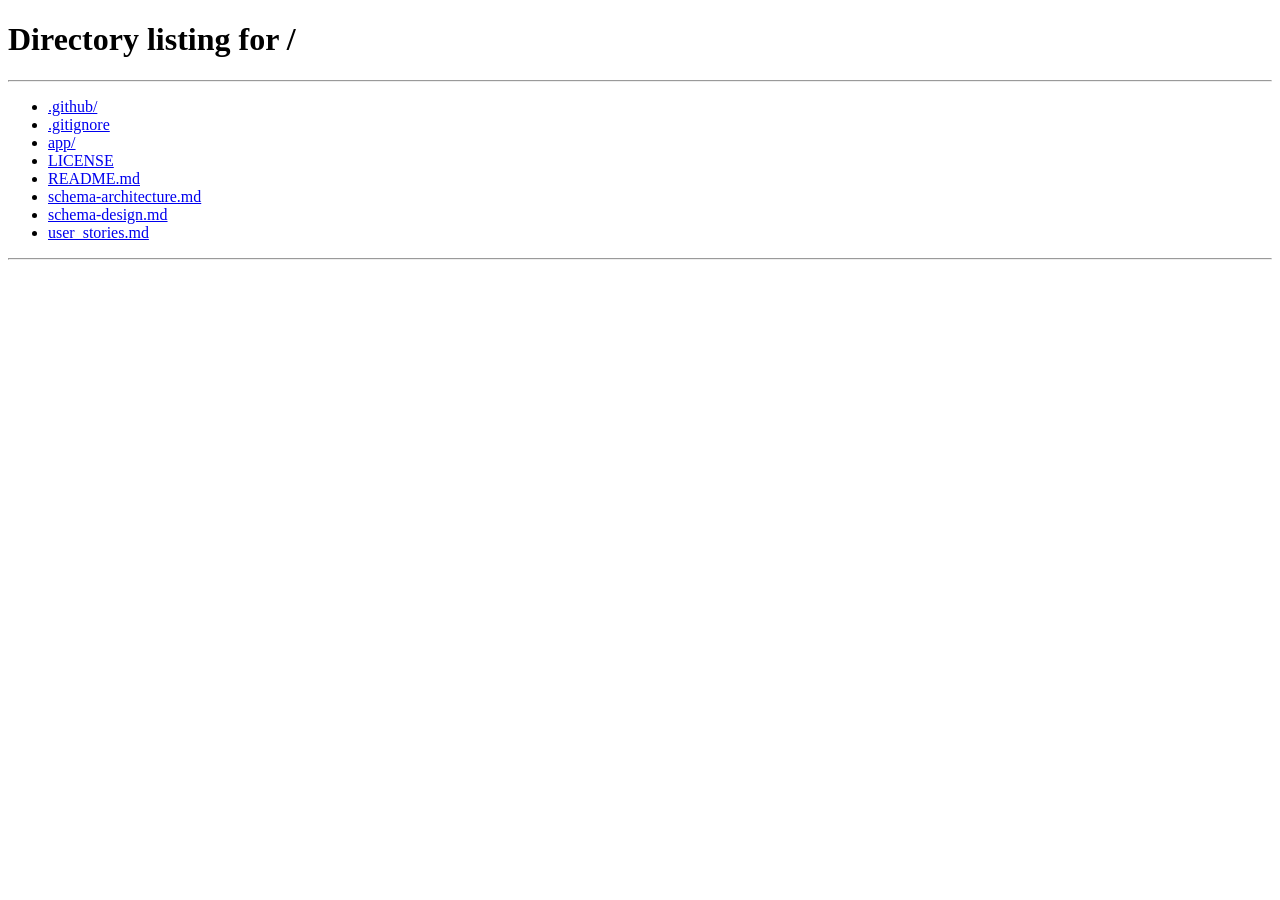
<file: app/src/main/resources/static/pages/addPrescription.html>
<!-- addPrescription.html -->
<!DOCTYPE html>
<html lang="en">

<head>
    <meta charset="UTF-8">
    <link rel="icon" type="image/svg+xml" href="../assets/images/logo/logo.png" />
    <title>DoctorDashboard</title>
    <link rel="stylesheet" href="../assets/css/adminDashboard.css">
    <link rel="stylesheet" href="../assets/css/doctorDashboard.css">
    <link rel="stylesheet" href="../assets/css/addPrescription.css">
    <link rel="stylesheet" href="../assets/css/style.css">
    <script src="../js/render.js" defer></script>
    <script src="../js/util.js" defer></script>
    <script src="../js/components/header.js" defer></script>
    <script src="../js/components/footer.js" defer></script>
    <script type="module" src = "../js/addPrescription.js"></script>

</head>

<body onload="renderContent()">
    <div class="container">
        <div class="wrapper">
            <div id="header"></div>
            <div class="main-content">
                <div class="form-container">
                    <h2 id="heading">Add <span>Prescription</span></h2>
                    <form>
                        <label for="patientName">Patient Name</label>
                        <input type="text" id="patientName" disabled>

                        <label for="medicines">Medicine Names</label>
                        <input type="text" id="medicines" placeholder="e.g. Paracetamol, Vitamin C" required>

                        <label for="dosage">Dosage Instructions</label>
                        <textarea id="dosage" rows="3"
                            placeholder="e.g - Paracetamol"></textarea>

                        <label for="notes">Additional Notes</label>
                        <textarea id="notes" rows="3"
                            placeholder="Any precautions or observations (optional)"></textarea>

                        <button type="submit" class="btn-primary" id="savePrescription">Add Prescription</button>
                        <button type="button" onclick="selectRole('doctor')" class="btn-secondary">Cancel</button>
                    </form>
                </div>
            </div>
            <div id="footer"></div>
        </div>
    </div>
</body>
</html>
</file>
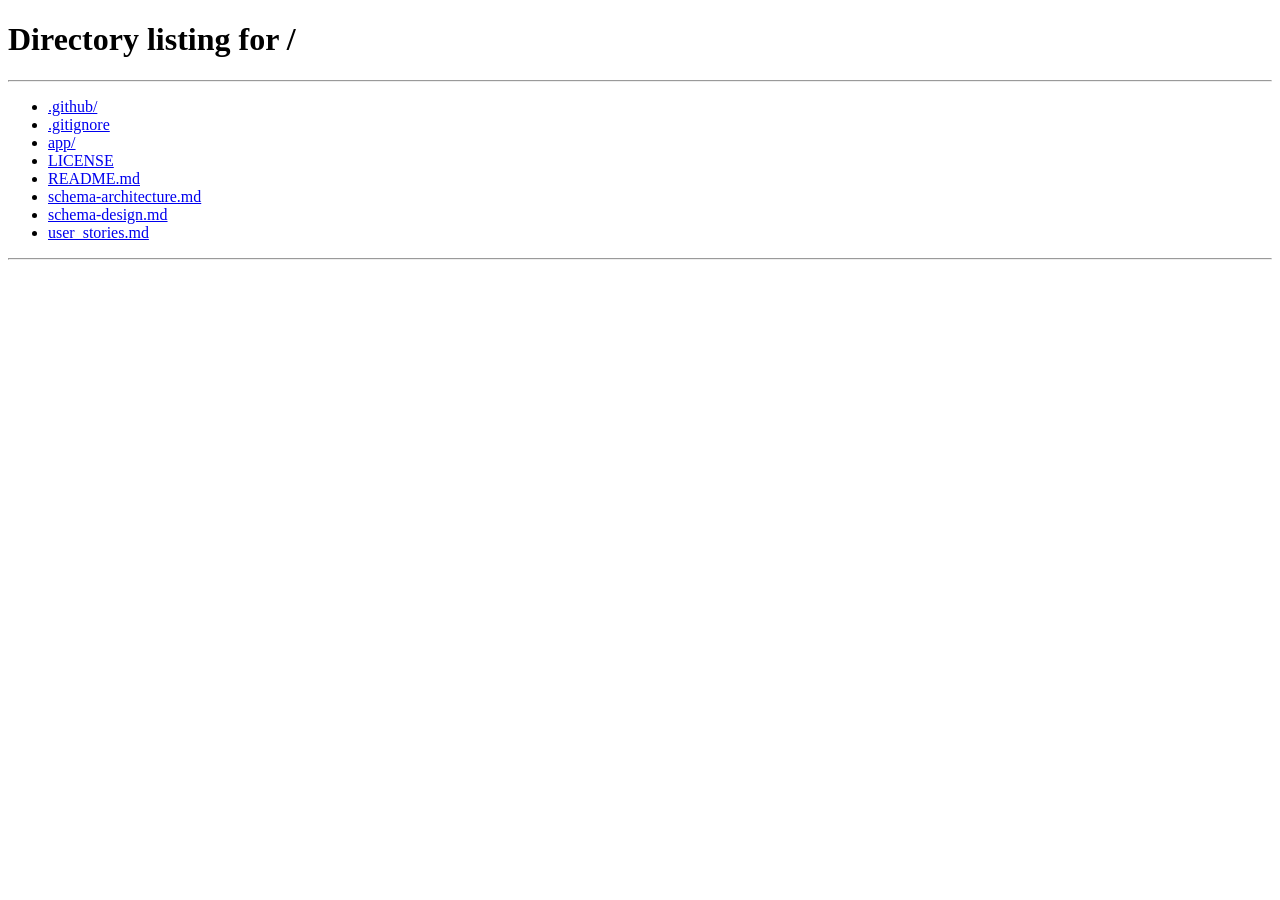
<file: app/src/main/resources/static/pages/patientAppointments.html>
<!-- patientAppointment.html -->
<!DOCTYPE html>
<html lang="en">

<head>
  <meta charset="UTF-8">
  <link rel="icon" type="image/svg+xml" href="../assets/images/logo/logo.png" />
  <title>Patient Appointments</title>
  <link rel="stylesheet" href="../assets/css/adminDashboard.css">
  <link rel="stylesheet" href="../assets/css/doctorDashboard.css">
  <link rel="stylesheet" href="../assets/css/style.css">
  <script src="../js/render.js" defer></script>
  <script src="../js/util.js" defer></script>
  <script src="../js/components/header.js" defer></script>
  <script src="../js/components/footer.js" defer></script>
  <script type="module" src="../js/patientAppointment.js" defer></script>
</head>

<body onload="renderContent()">
  <div class="container">
    <div class="wrapper">
      <div id="header"></div>
      <div class="main-content">
        <h2>Patient <span>Appointment</span></h2>
        <input type="text" id="searchBar" class="searchBar" placeholder="Search Bar for custom output" />
                <div class="filter-wrapper">
                    <select class="filter-select" id="appointmentFilter">
                        <option value="allAppointments">All Appointments</option>
                        <option value="future">Upcoming Appointments</option>
                        <option value="past">Past Appointments</option>
                    </select>
                </div>
        <table id="patientTable">
          <thead class="table-header">
            <tr>
              <th>Patient Name</th>
              <th>Doctor Name</th>
              <th>Date</th>
              <th>Time</th>
              <th>Actions</th>
            </tr>
          </thead>
          <tbody id="patientTableBody">
            <!-- rows will be inserted here dynamically -->
          </tbody>
        </table>
      </div>
      <div id="footer"></div>
    </div>
  </div>
</body>
</html>
</file>
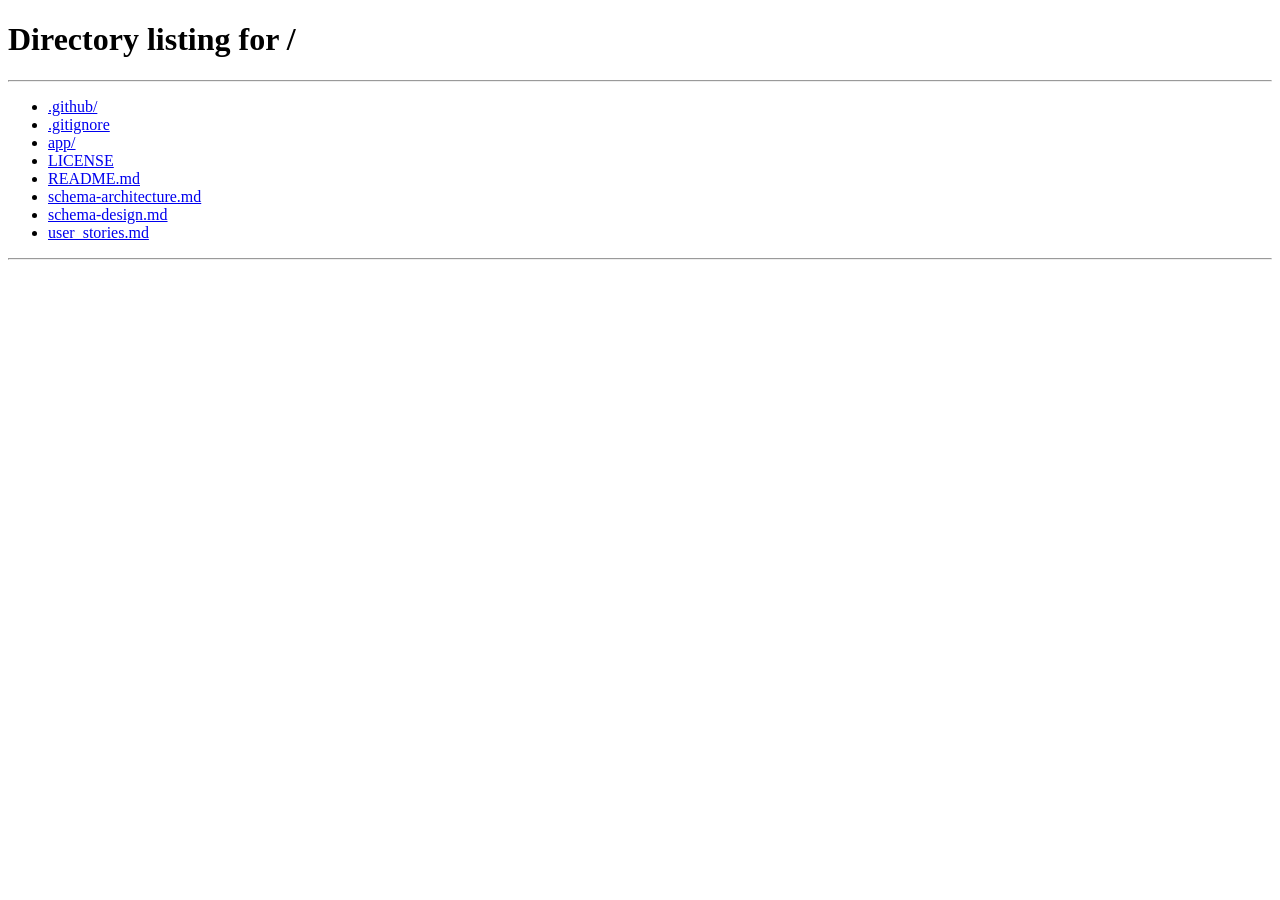
<file: app/src/main/resources/static/pages/patientRecord.html>
<!-- patientRecord.html -->
<!-- for doctor to see patient details -->
<!DOCTYPE html>
<html lang="en">
<head>
    <meta charset="UTF-8">
    <link rel="icon" type="image/svg+xml" href="../assets/images/logo/logo.png" />
    <title>DoctorDashboard</title>
    <link rel = "stylesheet" href = "../assets/css/adminDashboard.css">
    <link rel = "stylesheet" href = "../assets/css/doctorDashboard.css">
    <link rel = "stylesheet" href = "../assets/css/style.css">
    <script src = "../js/render.js" defer></script>
    <script src = "../js/util.js" defer></script>
    <script src = "../js/components/header.js" defer></script>
    <script src = "../js/components/footer.js" defer></script>
    <script type = "module" src = "../js/components/patientRecordRow.js" defer></script>
    <script type = "module" src = "../js/patientRecordServices.js" defer></script>
</head>
<body onload="renderContent()">
    <div class="container">
        <div class="wrapper">
            <div id="header"></div>
            <div class="main-content">
                <h2>Patient <span>Record</span></h2>
                <table id="patientTable">
                  <thead class="table-header">
                    <tr>
                      <th>Date</th>
                      <th>Appointment ID</th>
                      <th>Patient ID</th>
                      <th>Prescription</th>
                    </tr>
                  </thead>
                  <tbody id="patientTableBody"></tbody>
                </table>
              </div>
            <div id="footer"></div>
        </div>
    </div>

</body>  
</html>
</file>
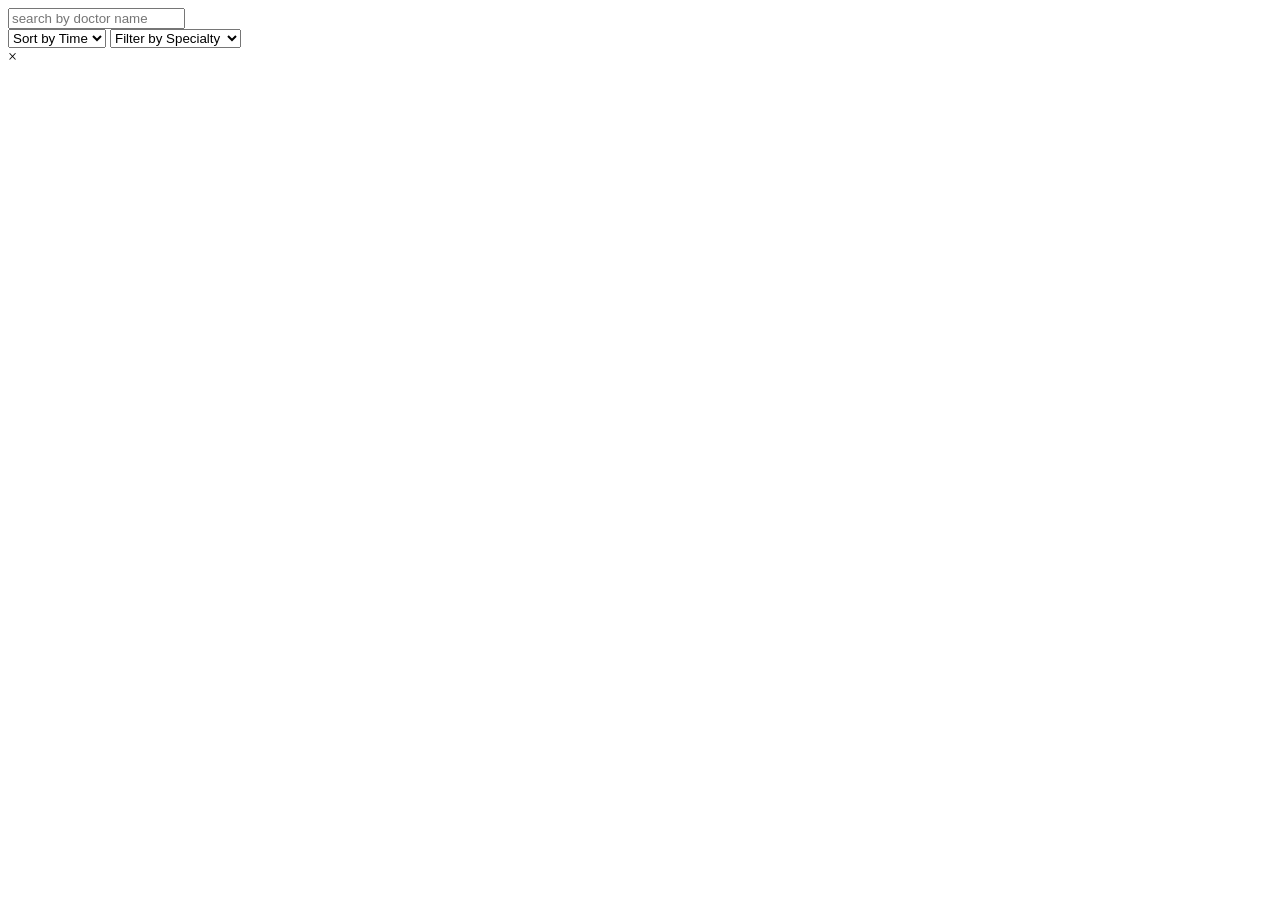
<file: app/src/main/resources/templates/admin/adminDashboard.html>
<!-- adminDashboard.html -->
<!DOCTYPE html>
<html lang="en" xmlns:th="http://www.thymeleaf.org">
    <head>
        <meta charset="UTF-8">
        <title>Admin Dashboard</title>
        <link rel="icon" type="image/png" th:href="@{/assets/images/logo/logo.png}" />
        <link rel="stylesheet" th:href="@{/assets/css/adminDashboard.css}">
        <link rel="stylesheet" th:href="@{/assets/css/style.css}">
        <script th:src="@{/js/render.js}" defer></script>
        <script th:src="@{/js/util.js}" defer></script>
        <script th:src="@{/js/components/header.js}" defer></script>
        <script th:src="@{/js/components/footer.js}" defer></script>
    </head>
    <body>
        <div class="container">
            <div class="wrapper">
                <div id="header"></div>
                <main class="main-content">
                    <input type="text" id="searchBar" placeholder="search by doctor name" />
                    <div class="filter-wrapper">
                        <select class="filter-select" id="filterTime">
                            <option value="">Sort by Time</option>
                            <option value="AM">AM</option>
                            <option value="PM">PM</option>
                        </select>
                        <select class="filter-select" id="filterSpecialty">
                            <option value="">Filter by Specialty</option>
                            <option value="Cardiologist">Cardiologist</option>
                            <option value="Dermatologist">Dermatologist</option>
                            <option value="Neurologist">Neurologist</option>
                            <option value="Pediatrician">Pediatrician</option>
                            <option value="Orthopedic">Orthopedic</option>
                            <option value="Gynecologist">Gynecologist</option>
                            <option value="Psychiatrist">Psychiatrist</option>
                            <option value="Dentist">Dentist</option>
                            <option value="Ophthalmologist">Ophthalmologist</option>
                            <option value="Ent">ENT Specialist</option>
                            <option value="Urologist">Urologist</option>
                            <option value="Oncologist">Oncologist</option>
                            <option value="Gastroenterologist">Gastroenterologist</option>
                            <option value="General">General Physician</option>
                        </select>
                    </div>
                    <div id="content"></div>
                </main>
                <div id="footer"></div>
            </div>
        </div>
        <div id="modal" class="modal">
            <span id="closeModal" class="close">&times;</span>
            <div id="modal-body"></div>
        </div>
        <script type="module" th:src="@{/js/adminDashboard.js}" defer></script>
        <script type="module" th:src="@{/js/components/doctorCard.js}" defer></script>
    </body>

</html>
<!-- 
Step-by-Step Explanation of `adminDashboard.html`
This file creates the Admin Dashboard interface for managing doctor-related data 
with search, filter, and modal functionality.


1. Declare the Document Type

   * Use `<!DOCTYPE html>` to ensure HTML5 standards for consistent rendering across browsers.

2. Begin the HTML Document with Thymeleaf Namespace

   * Add the `<html>` tag with `xmlns:th="http://www.thymeleaf.org"` to allow Thymeleaf-specific attributes in Spring-based apps.

3. Head Section – Metadata and Resources

   * Open the `<head>` section for meta info and links to assets and scripts.

4. Set Character Encoding

   * Use UTF-8 to support all characters and prevent encoding issues.

5. Set the Favicon

   * Add a favicon for browser tabs using Thymeleaf pathing: 
     `<link rel="icon" type="image/png" th:href="@{/assets/images/logo/logo.png}" />`.

6. Set the Page Title

   * Give the page a title, e.g., `"Admin Dashboard"`, which will show in the browser tab.

7. Link CSS Stylesheets

   * Include dashboard-specific styles and global site-wide styles:
     - `adminDashboard.css` for layout and design of this page.
     - `style.css` for shared UI components.

8. Link JavaScript Files (with `defer`)

   * Use Thymeleaf's `th:src` to include JS components and utilities:
     - `render.js` (rendering content)
     - `util.js` (utility functions)
     - `header.js` and `footer.js` (for dynamic header/footer)
   * Use `defer` so scripts execute after the HTML is fully parsed.

9. Close the Head and Begin the Body

    * Start the visible part of the webpage. `onload="renderContent()"` is used to call a function when the page is ready.

10. Create the Container

    * Add a `div` with class `container` for layout control.

11. Add a Wrapper Inside the Container

    * Wrap page elements with a `wrapper` div to maintain consistent spacing and organization.

12. Insert a Header Placeholder

    * Add `<div id="header"></div>` for injecting the header via JavaScript.

13. Define the Main Section

    * Use `<main class="main-content">` for the central dashboard area.

14. Add a Search Bar

    * Add an input field with `id="searchBar"` for admin to search content dynamically.

15. Add Filter Dropdowns

    * Use two `<select>` elements:
      - One for time (AM/PM).
      - One for filtering by medical specialty (Cardiologist, Dentist, etc.).

16. Add Content Display Area

    * Insert a `<div id="content"></div>` for dynamic injection of doctor cards or data.

17. Add a Footer Placeholder

    * Use `<div id="footer"></div>` for a JavaScript-rendered footer.

18. Add Modal Structure

    * Include a modal with:
      - A close button (`&times;`)
      - A content area (`#modal-body`) for displaying popup information or forms.

19. Include Page-Specific JavaScript Modules

    * Load JavaScript specific to the admin dashboard:
      - `adminDashboard.js` for dashboard logic.
      - `doctorCard.js` for rendering doctor information cards.
    * Use `type="module"` and `defer` for modern and non-blocking loading.

    HINT:
        `<script type="module" src="../../static/js/adminDashboard.js" defer></script>`
        `<script type="module" src="../../static/js/doctorDashboard.js" defer></script>`
        
        
20. Close the Body and HTML Tags

    * Finish the structure by properly closing all tags.

 -->
</file>
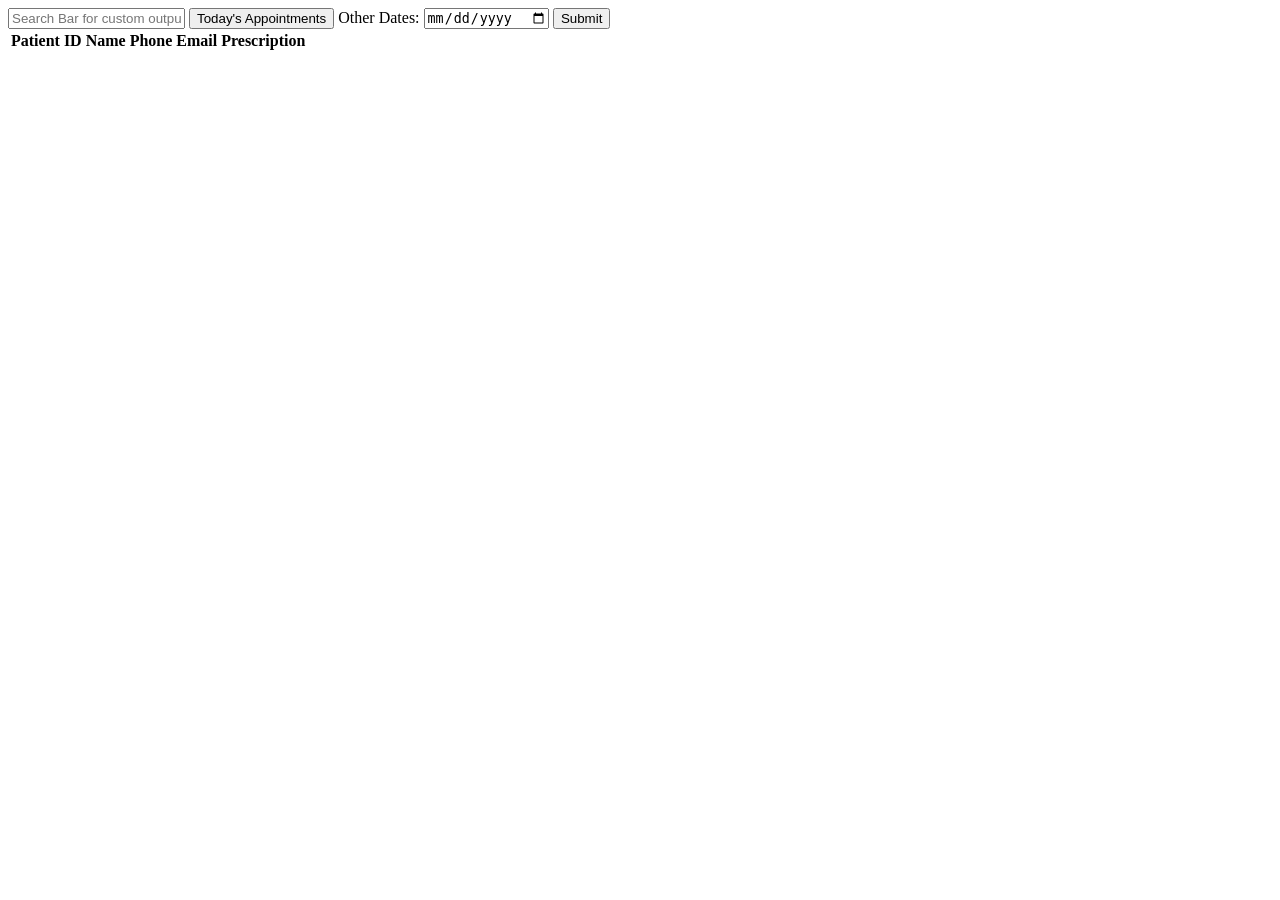
<file: app/src/main/resources/templates/doctor/doctorDashboard.html>
<!-- doctorDashboard.html -->
<!DOCTYPE html>
<html lang="en" xmlns:th="http://www.thymeleaf.org">
    <head>
        <meta charset="UTF-8">
        <title>Doctor Dashboard</title>
        <link rel="icon" type="image/png" th:href="@{/assets/images/logo/logo.png}" />
        <link rel="stylesheet" th:href="@{/assets/css/adminDashboard.css}">
        <link rel="stylesheet" th:href="@{/assets/css/doctorDashboard.css}">
        <link rel="stylesheet" th:href="@{/assets/css/style.css}">
        <script th:src="@{/js/render.js}" defer></script>
        <script th:src="@{/js/util.js}" defer></script>
        <script th:src="@{/js/components/header.js}" defer></script>
        <script th:src="@{/js/components/footer.js}" defer></script>
        <script type="module" th:src="@{/js/components/patientRows.js}" defer></script>
        <script type="module" th:src="@{/js/services/patientServices.js}" defer></script>
        <script type="module" th:src="@{/js/doctorDashboard.js}" defer></script>
    </head>
    <body onload="renderContent()">
        <div class="container">
            <div class="wrapper">
                <div id="header"></div>
                <div class="main-content">
                    <input type="text" id="searchBar" class="searchBar" placeholder="Search Bar for custom output" />
                    <button id="todayButton">Today's Appointments</button>
                    <label for="otherDates">Other Dates:</label>
                    <input type="date" id="datePicker" name="datePicker">
                    <input type="submit">
                    <table id="patientTable">
                        <tr>
                            <th>Patient ID</th>
                            <th>Name</th>
                            <th>Phone</th>
                            <th>Email</th>
                            <th>Prescription</th>
                          </tr>
                          <tbody id="patientTableBody"></tbody>
                    </table>
                </div>
                <div id="footer"></div>
            </div>
        </div>
    </body>
</html>
<!-- 
Step-by-Step Explanation of `doctorDashboard.html`
This file defines the Doctor Dashboard interface, allowing doctors to view and manage their patient appointments, search records, and access patient prescriptions.

1. Label the File

   * Add a comment at the top to identify the file as `doctorDashboard.html`.

2. Declare the Document Type

   * Use `<!DOCTYPE html>` to define the document as an HTML5 file for consistent behavior across modern browsers.

3. Begin the HTML Document with Thymeleaf Namespace

   * The `<html>` tag includes `xmlns:th="http://www.thymeleaf.org"` to enable Thymeleaf-specific attributes used in Spring Boot applications.

4. Head Section – Metadata and Assets

   * Start the `<head>` section to include essential meta information, styles, and scripts.

5. Set Character Encoding

   * Use `<meta charset="UTF-8">` to support all text characters and prevent encoding issues.

6. Set the Favicon

   * Add a favicon using Thymeleaf pathing: 
     `<link rel="icon" type="image/png" th:href="@{/assets/images/logo/logo.png}" />`

7. Set the Page Title

   * Title the page `"Doctor Dashboard"` to show it in the browser tab.

8. Link CSS Stylesheets

   * Include necessary CSS files:
     - `adminDashboard.css` (for shared layout styles with admin interface)
     - `doctorDashboard.css` (for doctor-specific styles)
     - `style.css` (for general UI components)

9. Link JavaScript Files (with `defer`)

   * Load scripts using Thymeleaf's `th:src` and `defer` attribute to prevent blocking rendering:
     - `render.js` – Handles common rendering logic.
     - `util.js` – Provides utility functions.
     - `header.js` and `footer.js` – Dynamically inject header/footer.
     - `doctorDashboard.js` – Contains dashboard logic for doctor functionality, loaded as a module.

10. Close the Head and Begin the Body

    * Begin the visible part of the webpage using `<body onload="renderContent()">`, which calls a JavaScript function after loading.

11. Create the Main Container

    * Use `<div class="container">` to wrap all content and structure the page.

12. Add a Wrapper for Page Content

    * Nest elements inside a `wrapper` div for structured layout control.

13. Insert a Header Placeholder

    * Add `<div id="header"></div>` where the dynamic header will be injected.

14. Define the Main Content Area

    * Use `<div class="main-content">` for the central section of the dashboard.

15. Add a Search Bar

    * Include an input field with `id="searchBar"` for doctors to search patients or data:
      ```html
      <input type="text" id="searchBar" class="searchBar" placeholder="Search Bar for custom output" />
      ```

16. Add Filter Controls

    * Include a filter section:
      - A button (`#todayButton`) to view today's appointments.
      - A date picker (`#datePicker`) to select specific dates.

17. Add a Patient Table

    * Display a table to list patient data:
      - Headers: Patient ID, Name, Phone No., Email, and Prescription.
      - Body: `<tbody id="patientTableBody"></tbody>` for dynamic content insertion.

18. Insert a Footer Placeholder

    * Use `<div id="footer"></div>` to load a common footer via JavaScript.

19. Close the Wrapper and Container

    * Close `wrapper` and `container` divs to maintain structural integrity.

20. End the Body and HTML

    * Properly close the `<body>` and `<html>` tags to complete the document.
 -->
</file>
<file: app/src/main/resources/static/assets/css/adminDashboard.css>
/*this is the style sheet for the adminDashboard. */
* { 
    margin: 0; 
    padding: 0; 
    box-sizing: border-box; 
}

html, body { 
    height: 100%; 
    font-family: Arial, sans-serif; 
}

.wrapper {
    min-height: 100vh;
    display: flex;             /* Activates flexbox */
    flex-direction: column;    /* Switches layout to a vertical stack */
}

h2 {
    font-size: 32px;
    margin-bottom: 50px;
    color: #003e3e;
    font-weight: bold;
}

.main-content {
    flex-grow: 1;
    padding: 40px;
    display: flex;
    flex-direction: column;
    text-align: center;
 
    background-image: url("../images/defineRole/index.png");
    background-position: center; /* Center the image */
    background-repeat: no-repeat; /* Do not repeat the image */
    background-size: cover; /* Resize the background image to cover the entire container */
    background-attachment: fixed;
}

button {
    background-color: #A62B1F;
    color: white;
    border: none;
    border-radius: 12px;
    padding: 10px 20px;
    width: 200px;
    margin-top: 10px;
    cursor:pointer;
    font-size: 16px;
    a:hover {
        background-color: #A62B1F;
    }
}
   
.adminBtn {
    background-color: #f4f4f4;
    color: #333;
    font-weight: bold;
    width: 110px;
    padding: 10px 0;
    border: none;
    cursor: pointer;
    a:hover {
        color: #A62B1F;
    }
}


/* 
Global Reset (`*`)

* Purpose: Ensure consistent layout across all browsers.
* Properties:

  * `margin: 0` — removes default outer spacing from all elements.
  * `padding: 0` — removes default inner spacing.
  * `box-sizing: border-box` — ensures padding and borders are included within the total width/height of elements.

Base HTML & Body (`html, body`)

* Purpose: Establish a full-height layout and apply a standard font across the page.
* Properties:

  * `height: 100%` — allows containers to stretch to the full viewport height.
  * `font-family: Arial, sans-serif` — applies a clean, readable sans-serif font.

Main Layout Wrapper (`.wrapper`)

* Purpose: Create a flexible, vertical layout that fills the entire screen.
* Properties:

  * `display: flex` — enables flexbox for layout control.
  * `flex-direction: column` — stacks children vertically.
  * `min-height: 100vh` — ensures the wrapper always covers full screen height.

Section Heading (`h2`)

* Purpose: Style the headings prominently for section separation.
* Properties:

  * `font-size: 32px` — makes the heading large and noticeable.
  * `font-weight: bold` — emphasizes text.
  * `margin-bottom: 50px` — creates space below the heading.
  * `color: #003e3e` — uses a strong teal for visual anchoring.

Main Content Section (`.main-content`)

* Purpose: Layout the main content with padding and a background image.
* Properties:

  * `flex-grow: 1` — lets the content fill the available vertical space.
  * `padding: 40px` — adds internal spacing around content.
  * `display: flex` and `flex-direction: column` — organizes content in a vertical stack.
  * `text-align: center` — centers the text.
  * `background-image: url("index.png")` — sets a full-screen dashboard background.
  * `background-size: cover` — ensures the image covers the whole section.
  * `background-position: center` — centers the image.
  * `background-repeat: no-repeat` — avoids tiling the image.
  * `background-attachment: fixed` — fixes the image while scrolling.

Primary Button (`button`)

* Purpose: Design prominent, interactive buttons for main actions.

* Properties:

  * `background-color: #A62B1F` — sets a bold red color.
  * `color: white` — makes text stand out.
  * `border: none` — removes any outline/border.
  * `border-radius: 12px` — creates rounded corners.
  * `padding: 10px 20px` — gives space inside the button.
  * `margin-top: 20px` — adds spacing above the button.
  * `width: 200px` — ensures consistent button width.
  * `cursor: pointer` — shows a hand icon on hover.
  * `font-size: 16px` — makes the text readable.

* On Hover:

  * Retains the same red background to maintain branding.

Admin Button (`.adminBtn`)

* Purpose: Provide a secondary button style for admin-specific actions.

* Properties:

  * `background-color: #f4f4f4` — uses a light grey background.
  * `color: #333` — uses dark text for contrast.
  * `font-weight: bold` — emphasizes text.
  * `width: 110px` — smaller, compact width.
  * `padding: 10px 0` — vertical padding only.
  * `border: none` — clean look.
  * `cursor: pointer` — indicates it's clickable.

* On Hover**:

   Changes text color to `#A62B1F` for brand consistency while keeping the background same.


*/
</file>
<file: app/src/main/resources/static/assets/css/doctorDashboard.css>
/* This is the style sheet for the doctorDashboard.html */
* { 
    margin: 0; padding: 0; box-sizing: border-box; 
}

html, body { 
    height: 100%; 
    font-family: Arial, sans-serif; 
}

.wrapper {
    min-height: 100vh;
    display: flex;             /* Activates flexbox */
    flex-direction: column;    /* Switches layout to a vertical stack */
}

.main-content {
    flex-grow: 1;
    padding: 40px;
    display: flex;
    flex-direction: column;
    text-align: center;
 
    background-image: url("../images/defineRole/index.png");
    background-position: center; /* Center the image */
    background-repeat: no-repeat; /* Do not repeat the image */
    background-size: cover; /* Resize the background image to cover the entire container */
    background-attachment: fixed;
}

button {
    background-color: #015c5d;
    color: white;
    border: none;
    border-radius: 12px;
    padding: 10px 20px;
    width: 200px;
    margin-top: 10px;
    cursor:pointer;
    font-size: 16px;
    a:hover {
        background-color: #017d7e;
    }
}

.table-header {
    font-size: 24px;
    color: #015c5d;
    margin-bottom: 30px;
    margin-right: none;
}

table {
    width: 100%;
    border-collapse: collapse;
    font-family: sans-serif;
    margin-top: 20px;
}

thead {
    background-color: #33333310;
    color: #333333;
}

td, th {
    padding: 12px 16px;
    text-align: center;
    border-bottom: 1px solid #ddd;
}

tbody tr:nth-child(even) {background-color: #f9f9f9;}
tbody tr:nth-child(odd) {background-color: #ffffff;}
tbody tr:hover {background-color: #d6ecec;}

.prescription-btn {
    width: 30px;
    height: 30px;
    cursor: pointer;
    transition: transform 0.2s ease, filter 0.2s ease; 
}

.prescription-btn:hover {
    transform: scale(1.1);
    filter: brightness(1.2); /* Increases brightness by 20% */
}

/* Click/Active State: Shrink slightly */
.prescription-btn:active {
    transform: scale(0.95);
}

/* Scoped styling for the accessible patient-id button (js/components/patientRows.js)
   that replaced the non-interactive <td> text with a real <button> for keyboard
   operability (WCAG 2.1.1). The class selector (specificity 0,1,0) beats the bare
   `button` element rule above and the one in adminDashboard.css (specificity 0,0,1
   each), so it is not forced into the 200px teal block; it stays sized/positioned
   like the plain text it replaced. */
.patient-id-btn {
    background: transparent;
    border: none;
    width: auto;
    padding: 0;
    margin-top: 0;
    font: inherit;
    color: #015c5d;
    text-decoration: underline;
    cursor: pointer;
}

.patient-id-btn:hover {
    color: #003e3e;
}

.patient-id-btn:focus-visible {
    outline: 2px solid #015c5d;
    outline-offset: 2px;
}

/* Scoped styling for the accessible prescription button (js/components/patientRows.js),
   which now wraps the existing prescription icon in a real <button> for keyboard
   operability (WCAG 2.1.1). `button.prescription-btn` (specificity 0,1,1) is more
   specific than the bare `button` rule above/in adminDashboard.css (0,0,1) AND the
   plain `.prescription-btn` rule above (0,1,0) that still sizes the bare <img> used
   elsewhere (js/components/appointmentRow.js, patientRecordRow.js,
   js/patientAppointment.js) — so this override applies only when the class sits on an
   actual <button> and those other pages/usages are unaffected. The existing
   `.prescription-btn:hover` / `:active` transform+filter rules above still match this
   button (it keeps the class) and continue to provide the click/hover feedback, so
   they are intentionally not duplicated here. */
button.prescription-btn {
    background: transparent;
    border: none;
    width: auto;
    min-width: 44px;
    min-height: 44px;
    padding: 6px;
    margin-top: 0;
    display: inline-flex;
    align-items: center;
    justify-content: center;
}

button.prescription-btn img {
    width: 24px;
    height: 24px;
    display: block;
}

button.prescription-btn:focus-visible {
    outline: 2px solid #015c5d;
    outline-offset: 2px;
}

.noPatientRecord {
    font-style: italic;
    font-size: 16px;
    color: grey;
}

.today-btn {
    margin-right: 10px;
    padding: 10px;
    background-color: #015c5d;
}

.date-picker {
    margin-left: 10px;
    margin-top: 13px;
    border-radius: 8px;
    padding: 10px;
    height: 30px;
}




/* 
**Table Header (`.table-header`)**

* Set font size to `24px` for clear emphasis.
* Use a dark teal color (`#015c5d`) for consistency with the theme.
* Add `30px` bottom margin and remove right margin.

**Table Styling (`table`)**

* Make the table full width (`100%`).
* Collapse borders for clean lines.
* Use a `sans-serif` font.
* Add `20px` top margin for spacing.

**Table Head (`thead`)**

* Set a very light dark background (`#33333310`) for header row.
* Use white text color (`#fff`).

**Table Cells (`td, th`)**

* Apply padding of `12px 16px` for spacing.
* Center-align the text.
* Add a subtle bottom border (`1px solid #ddd`).

**Table Row Styling**

* Alternate row colors for better readability:

  * Even rows: opaque near-white light grey (`#f9f9f9`).
  * Odd rows: opaque white background (`#ffffff`).
* On hover: highlight row with an opaque light teal (`#d6ecec`).

**Prescription Button (`.prescription-btn`)**

* Set size to `30px x 30px`.
* Make it interactive with a pointer cursor.
* Add transition effects for scale and brightness on hover.
* On hover:

  * Slightly enlarge (`scale(1.1)`)
  * Brighten appearance
* On click: slightly shrink (`scale(0.95)`).

**No Record Message (`.noPatientRecord`)**

* Use a `16px` italic grey font to indicate no data gently.

**Today Button (`.today-btn`)**

* Add right margin (`10px`).
* Add padding (`10px`).
* Set background color to teal green (`#015c5d`).

**Date Picker (`.date-picker`)**

* Add left margin (`10px`) and top margin (`13px`).
* Round corners with `8px` radius.
* Add padding (`10px`) and set fixed height (`30px`).

 */
</file>
<file: app/src/main/resources/static/assets/css/addPrescription.css>
/* This is the stylesheet for the addPrescription.html */

.form-container {
    width: 100%; 
    max-width: 600px;
    background: #ffffffc8;
    margin: 50px auto;
    padding: 30px;
    border-radius: 15px;
    box-shadow: 0 4px 12px rgba(0, 0, 0, 0.1);
    animation: fadeIn 0.5s ease-in-out;
  }

  .container h2 {
    text-align: center;
    color: #222;
    font-size: 28px;
    margin-bottom: 25px;
  }

  .container h2 span {
    color: #A62B1F;
  }

  label {
    display: block;
    margin-bottom: 6px;
    font-weight: 500;
    color: #333;
    text-align: left;
    font-size: 13px;
  }

  input, textarea {
    width: 100%;
    padding: 12px;
    resize: vertical;
    margin-bottom: 20px;
    border: 1px solid #cccccc6e;
    border-radius: 8px;
    font-size: 15px;
    outline: none;
    transition: 0.3s;
    font-family: "Verdana";
  }

  input:focus, textarea:focus {
    border-color: #015c5d;
    box-shadow: 0 0 4px #a7f3d0;
    filter: brightness(1.5);
  }

  #patientName{
    background-color: #bdbcbc80;
  }
  .btn-primary {
    background-color: #047857;
    color: #fff;
    padding: 14px;
    width: 100%;
    border: none;
    border-radius: 8px;
    font-size: 16px;
    cursor: pointer;
    transition: 0.3s;
  }

  .btn-primary:hover {
    background-color: #065f46;
  }

  .btn-secondary {
    background-color: transparent;
    color: #333;
    border: 1px solid #ccc;
    padding: 12px;
    width: 100%;
    border-radius: 8px;
    font-size: 15px;
    margin-top: 12px;
    cursor: pointer;
  }

  .btn-secondary:hover{
    color: #fff;
  }

  @keyframes fadeIn {
    from { opacity: 0; transform: translateY(30px); }
    to   { opacity: 1; transform: translateY(0); }
  }
</file>
<file: app/src/main/resources/static/assets/css/style.css>
/* This is the style sheet for global change across the files. */

/* style.css */
.header {
    display: flex;
    justify-content: space-between;
    align-items: center;
    background-color: #f4f4f4;
    color: #333;
    padding: 10px 20px;
    border-bottom: 2px solid #ccc;
    flex-wrap: wrap;
    min-height: 60px;
  }
  
  /* Logo section with image + title */
  .logo-link{
    display: flex;
    align-items: center;
    gap: 10px;
    
  }
  
  .logo-img {
    height: 40px;
    width: auto;
    max-width: 100%;
    object-fit: contain;
  }
  
  /* Logo text / slogan */
  .logo-title {
    font-size: 20px;
    font-weight: bold;
    color: #333;
  }
  
  /* Nav links styling */
  nav a {
    margin-left: 20px;
    margin-right: 20px;
    text-decoration: none;
    color: #333;
    font-weight: bold;
  }
  
  nav a:hover {
    color: #003e3e;
  }
  

  /* Responsive behavior */
  @media (max-width: 600px) {
    .header {
      flex-direction: column;
      align-items: flex-start;
    }
  
    nav {
      margin-top: 10px;
    }
  
    nav a {
      margin-left: 0;
      margin-right: 10px;
    }
  
    .logo-img {
      height: 30px;
    }
  
    .logo-title {
      font-size: 18px;
    }
  }

  .doctorHeader{
    margin-right: 30px
  }
  .doctorHeader:hover{
    color:#A62B1F;
  }
/* Footer Section */
.footer {
    background-color: #f4f4f4;
    color: #fff;
    padding: 40px 20px;
    border-top: 2px solid #f4f4f4;
    
  }
  
  .footer-container {
    display: flex;
    flex-wrap: wrap;
    justify-content: space-between;
    gap: 30px;
    max-width: 1200px;
    margin: 0 auto;
  }
  
  .footer-logo {
    flex: 1 1 250px;
    display: flex;
    flex-direction: column;
    align-items: flex-start;
    gap: 15px;
  }
  
  .footer-logo img {
    height: 50px;
    width: auto;
  }
  
  .footer-logo p {
    font-size: 14px;
    color: #0a0a23;
  }
  
  .footer-links {
    display: flex;
    flex: 2 1 500px;
    justify-content: space-between;
    flex-wrap: wrap;
    gap: 20px;
  }
  
  .footer-column {
    display: flex;
    flex-direction: column;
    gap: 10px;
  }
  
  .footer-column h4 {
    font-size: 16px;
    font-weight: bold;
    margin-bottom: 8px;
    color: #0a0a23;
  }
  
  .footer-column a {
    text-decoration: none;
    color: #0a0a23;
    font-size: 14px;
  }
  
  .footer-column a:hover {
    color: #003e3e;
    transition: color 0.3s ease;
  }
  
  /* Mobile Responsiveness */
  @media (max-width: 768px) {
    .footer-container {
      flex-direction: column;
      align-items: flex-start;
    }
  
    .footer-links {
      flex-direction: column;
      gap: 20px;
    }
  }
  

  .modal {
    display: none;
    position: fixed;
    z-index: 999;
    padding-top: 60px;
    left: 0;
    top: 0;
    width: 100%;
    height: 100%;
    background-color: rgba(0,0,0,0.6);
  }
  
  .modal-content {
    background-color: white;
    margin: auto;
    padding: 30px;
    border-radius: 10px;
    width: 400px;
    position: relative;
  }
  
  .modal-content h2{
    font-size: 32px;
  }

  .close {
    color: #aaa;
    position: absolute;
    right: 20px;
    top: 15px;
    font-size: 28px;
    font-weight: bold;
    cursor: pointer;
  }
  
  .close:hover {
    color: black;
  }

  /* Reset element-level `button` styles (assets/css/index.css ~L23) that leak
     onto the accessible close control now used on index.html
     (<button id="closeModal" class="close">). #closeModal (specificity 1,0,0)
     beats the bare `button` selector (0,0,1) and layers cleanly on top of
     .close (0,1,0) for every property both rules set. The id is unique to the
     close control on all three markup variants (button on index.html, span on
     adminDashboard.html / patientDashboard.html), so this cannot affect any
     other button in the app. */
  #closeModal {
    background: none;
    border: none;
    width: auto;
    height: auto;
    min-width: 32px;
    min-height: 32px;
    padding: 4px;
    margin-top: 0;
    border-radius: 6px;
    color: #333;
    display: inline-flex;
    align-items: center;
    justify-content: center;
  }

  #closeModal:hover {
    color: black;
  }

  #closeModal:focus-visible {
    outline: 2px solid #015c5d;
    outline-offset: 2px;
  }



  .dashboard-btn{
    width: 100%;
  }

  .input-field {
    padding: 10px;
    border: 1px solid #ccc;
    font-size: 16px;
    margin-top: 10px;
    margin-bottom: 20px;
    width: 100%;
    appearance: none; /* Remove default OS styles */
    background-color: #fff;
    color: #333;
    cursor: pointer;
    border-radius: 8px;
  }
  
  .input-field:hover {
    border-color: #015c5d;
    background-color: #f0fdfd;
  }
  
  .input-field:focus {
    outline: none;
    border-color: #015c5d;
    box-shadow: 0 0 5px rgba(1, 92, 93, 0.5);
    filter: brightness(1.2);
  }
  
  .select-dropdown option {
    font-size: 16px;
    padding: 10px;
  }
  

  #content {
    display: grid;
    grid-template-columns: repeat(auto-fit, minmax(315px, 1fr));
    gap: 40px;
    padding: 20px;
  }

  .doctor-card {
    display: flex;
    flex-direction: column;
    justify-content: space-between;
    border: 1px solid #ddd;
    border-radius: 10px;
    width:auto;
    overflow: hidden;
    background-color: #fff;
    box-shadow: 0 4px 6px rgba(0,0,0,0.1);
    transition: transform 0.2s ease;
  }
  
  .doctor-card:hover {
    transform: scale(1.02);
  }
  
  .doctor-info {
    padding: 12px;
    flex-grow: 1;
  }
  
  .doctor-info h3 {
    margin-top: 30px;
    font-size: 24px;
    color: #015c5d;
  }
  
  .doctor-info p {
    margin: 20px 0px;
    font-size: 14px;
    color: #555;
  }
  
  .card-actions {
    background-color: #b91c1c;
    padding: 10px;
    text-align: center;
  }

  .card-actions:hover {
    background-color: #991b1b;
  }
  
  .card-actions button {
    background: transparent;
    border: none;
    color: #fff;
    font-weight: bold;
    cursor: pointer;
  }
  
  .card-actions button:hover {
    color: #fff;
    border-color: #015c5d;
  }
  
  #roleSelector {
    width:auto;
    border-radius: 10px;
  }
  
  span {
    color : #A62B1F;
  }

  .searchBar{
    height: 30px;
    padding:20px;
    font-size: 16px;
    margin-bottom: 30px;
    border: 0.2px solid grey;
}

  .searchBar:focus{
    outline: none;
    border-color: #015c5d;
    box-shadow: 0 0 5px rgba(1, 92, 93, 0.697);
}

.filter-wrapper {
  width: 350px;
  display: flex;
  flex-direction: row;
  
}

.filter-select {
  margin-right: 8px;
  width: 100%;
  padding: 8px 12px;
  border: 1px solid #ccc;
  border-radius: 6px;
  background-color: #fff;
  color: #333;
  font-size: 14px;
  background-position: right 10px center;
  background-size: 16px 16px;
  cursor: pointer;
  transition: border-color 0.2s, box-shadow 0.2s;
}

.filter-select:focus {
  border-color: #015c5d;
  box-shadow: 0 0 5px rgba(1, 92, 93, 0.697);
  outline: none;
}

.availabilityLabel{
  margin-bottom: 8px;
}

.availability-container {
  margin-bottom: 1rem;
  
}

.checkbox-group {
  display: flex;
  flex-direction: column;
  gap: 1rem;
  margin-top: 1rem;
}

.checkbox-group label {
  font-weight: 500;
  cursor: pointer;
}

.checkbox-group input[type="checkbox"] {
  margin-right: 0.5rem;
  accent-color: #015c5db8; 
}
</file>
